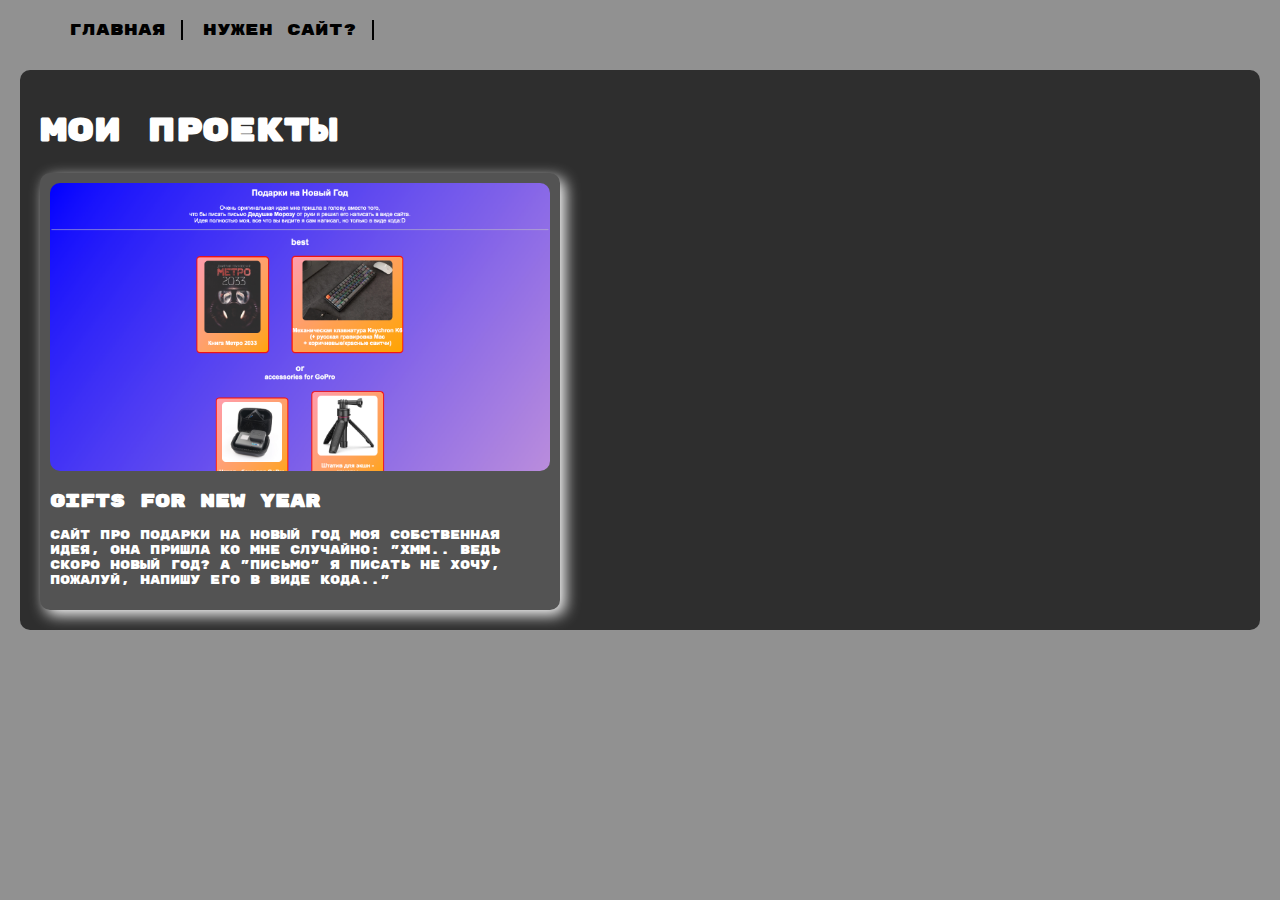
<file: index.html>
<!DOCTYPE html>
<html lang="en">
<head>
    <meta charset="UTF-8">
    <meta http-equiv="X-UA-Compatible" content="IE=edge">
    <meta name="viewport" content="width=device-width, initial-scale=1.0">
    <link rel="stylesheet" href="assets/css/style.css">
    <title>My website</title>
</head>
<body>
    <div class="header">
        <div class="menu">
            <ul>
                <li><a href="index.html">Главная</a></li>
                <li><a href="form.html">Нужен сайт?</a></li>
            </ul>
        </div>
    </div><br>
    <div class="body">
        <h1>Мои проекты</h1>
        <div class="project">
            <img src="assets/img/img1.png" alt="Картинка">
            <a target="_blank" title="Переход на сайт" href="https://ivanagarkov.github.io/"><h2>Gifts for New Year</h2></a>
            <p>Сайт про подарки на Новый год моя собственная идея, она пришла ко мне случайно: 
                "Хмм.. Ведь скоро новый год? А "письмо" я писать не хочу, пожалуй, напишу его в виде кода.."</p>
        </div>
    </div>
    <div class="footer">

    </div>
</body>
</html>
</file>
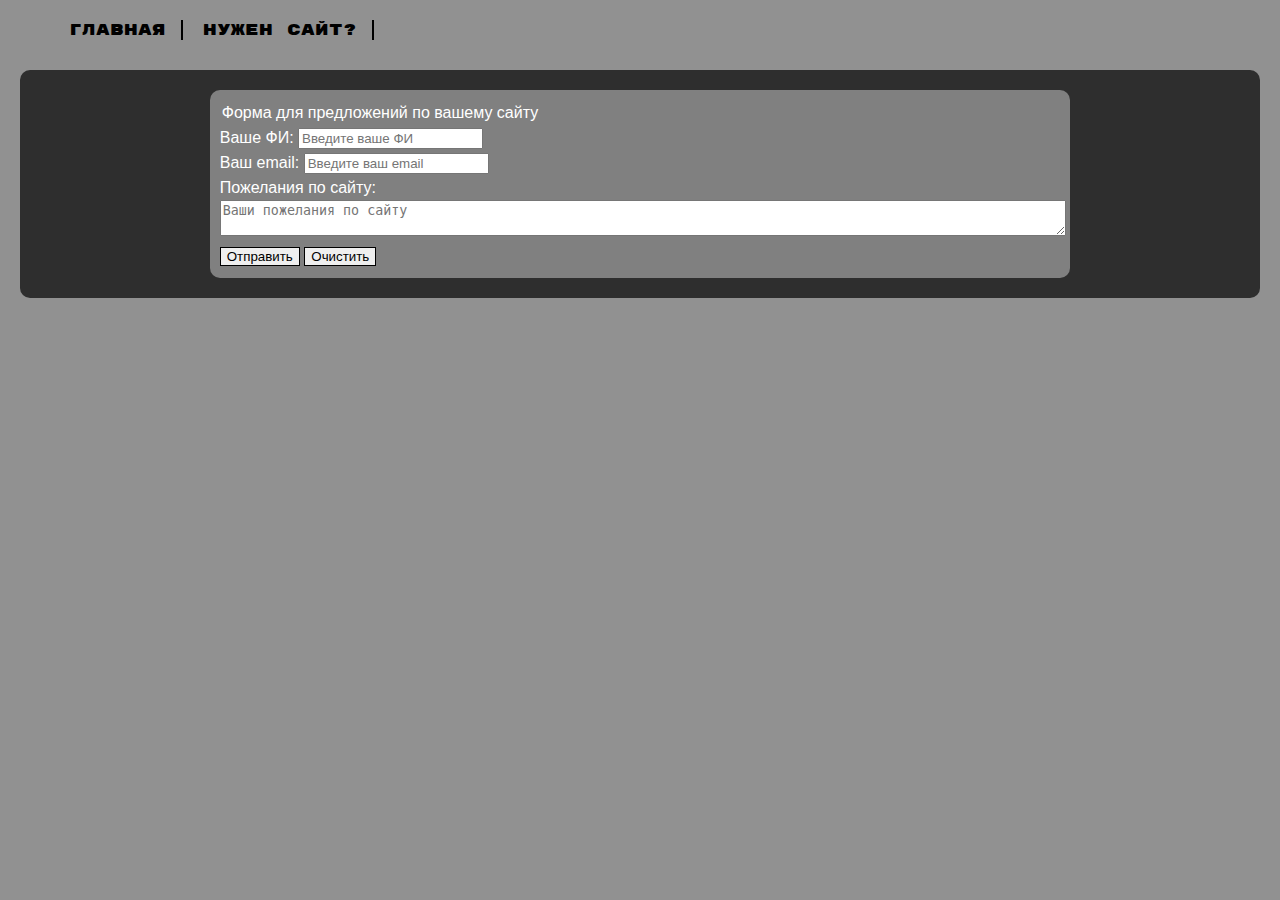
<file: form.html>
<!DOCTYPE html>
<html lang="en">
<head>
    <meta charset="UTF-8">
    <meta http-equiv="X-UA-Compatible" content="IE=edge">
    <meta name="viewport" content="width=device-width, initial-scale=1.0">
    <link rel="stylesheet" href="assets/css/style.css">
    <title>My website</title>
</head>
<body>
    <div class="header">
        <div class="menu">
            <ul>
                <li><a href="index.html">Главная</a></li>
                <li><a href="form.html">Нужен сайт?</a></li>
            </ul>
        </div>
    </div><br>
    <div class="body">
        <form action="" method="POST">
            <legend>Форма для предложений по вашему сайту</legend>
            <label>Ваше ФИ: <input type="name" name="user_name" required placeholder="Введите ваше ФИ"></label><br>
            <label>Ваш email: <input type="email" name="user_email" required placeholder="Введите ваш email"></label><br>
            <label>Пожелания по сайту:</label><br>
            <textarea name="user_text" required placeholder="Ваши пожелания по сайту"></textarea><br>
            <!-- <label>Можете добавить примеры сайта: <input  type="file" value="Выберите файл"></label><br> -->
            <button type="submit" name="knopka">Отправить</button> <button type="reset">Очистить</button>
        </form>
    </div>
</body>
</html>
</file>
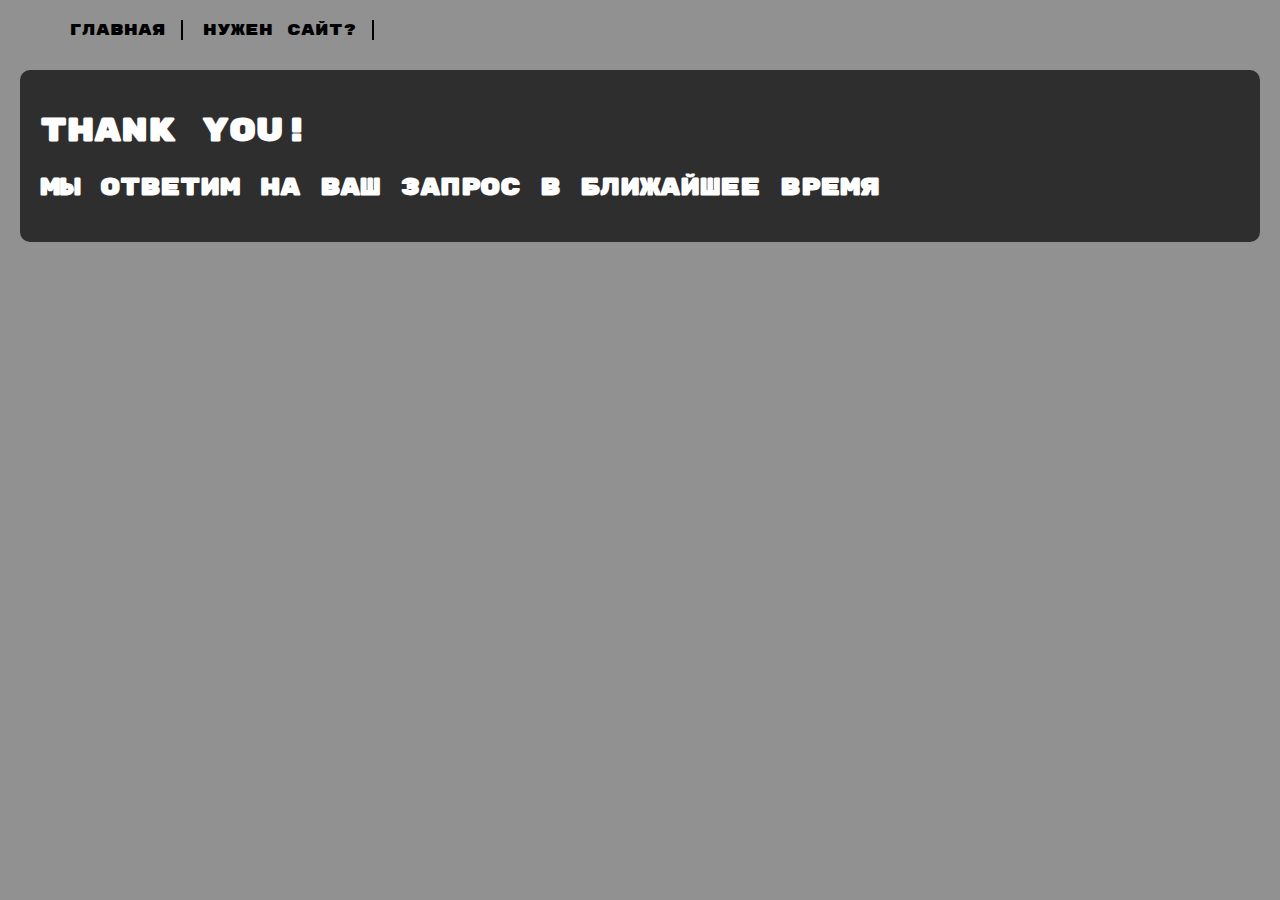
<file: thank-you.html>
<!DOCTYPE html>
<html lang="en">
<head>
    <meta charset="UTF-8">
    <meta http-equiv="X-UA-Compatible" content="IE=edge">
    <meta name="viewport" content="width=device-width, initial-scale=1.0">
    <link rel="stylesheet" href="assets/css/style.css">
    <title>My website</title>
</head>
<body>
    <div class="header">
        <div class="menu">
            <ul>
                <li><a href="index.html">Главная</a></li>
                <li><a href="form.html">Нужен сайт?</a></li>
            </ul>
        </div>
    </div><br>
    <div class="body">
        <h1>Thank you!</h1>
        <h2>Мы ответим на ваш запрос в ближайшее время</h2>
    </div>
</body>
</html>
</file>
<file: assets/css/style.css>
@import url('https://fonts.googleapis.com/css2?family=Rubik+Mono+One&display=swap');
/* Шрифт: font-family: 'Rubik Mono One', sans-serif; */

body {
    font-family: 'Rubik Mono One', sans-serif;
    background-color: #919191;
}
/* Начало работы с header */
.menu li {
    list-style-type: none;
    float: left;
    margin-left: 20px;
    color: black;
}
.menu a {
    border-right: 2px solid;
    padding-right: 15px;
	position: relative;
	color: black;
	cursor: pointer;
	line-height: 1; /*задаём высоту строки*/
	text-decoration: none; /*убираем подчёркивание*/

}
.menu a:after {
	display: block;
	position: absolute;
	left: 0; /*изменить на right:0;, чтобы изменить направление подчёркивания */
	width: 0;/*задаём длинну линии до наведения курсора*/
	height: 2px; /*задаём ширину линии*/
	background-color: #202020; /*задаём цвет линии*/
	content: "";
	transition: width 0.3s ease-out; /*задаём время анимации*/
}

.menu a:hover:after,
.menu a:focus:after {
	width: 90%; /*устанавливаем значение 100% чтобы ссылка подчёркивалась полностью*/
}
.header {
    margin-top: 20px;
}

/* Конец работы с header */
/* Начало работы с body */
.body {
    margin: 0 auto;
    background-color: #2e2e2e;
    color: white;
    padding: 20px;
    border-radius: 10px;
    width: 95%;
    margin-top: 30px;
}

/* Конец работы с body */
/* Раскладка */

/* Конец */
/* Начало работы с проектами */
.project {
    width: 500px;
    font-size: 12px;
    background-color: #535353;
    padding: 10px;
    border-radius: 10px;
    box-shadow: 5px 5px 15px white;
}
.project:hover {
    box-shadow: -5px -5px 15px white;
    transition: 0.5s;
}
.project:not(hover) {
    transition: 0.5s;
}
.project img {
    width: 500px;
    border-radius: 10px;
}
.project a {
    text-decoration: none;
    color: white;
}
.project a:hover {
    color: rgb(255, 112, 112);
    transition: 0.5s;
}
.project a:not(hover) {
    transition: 0.5s;
}

/* Конец работы с проектами */
/* Form start */
textarea {
    width: 100%;
}
form {
    background: grey;
    padding: 10px;
    border-radius: 10px;
    width: 70%;
    margin: 0 auto;
    font-family: Arial, Helvetica, sans-serif;
    line-height: 25px;
}
button {
    border: 1px solid;
    cursor: pointer;
}
/* Form finish */
</file>
